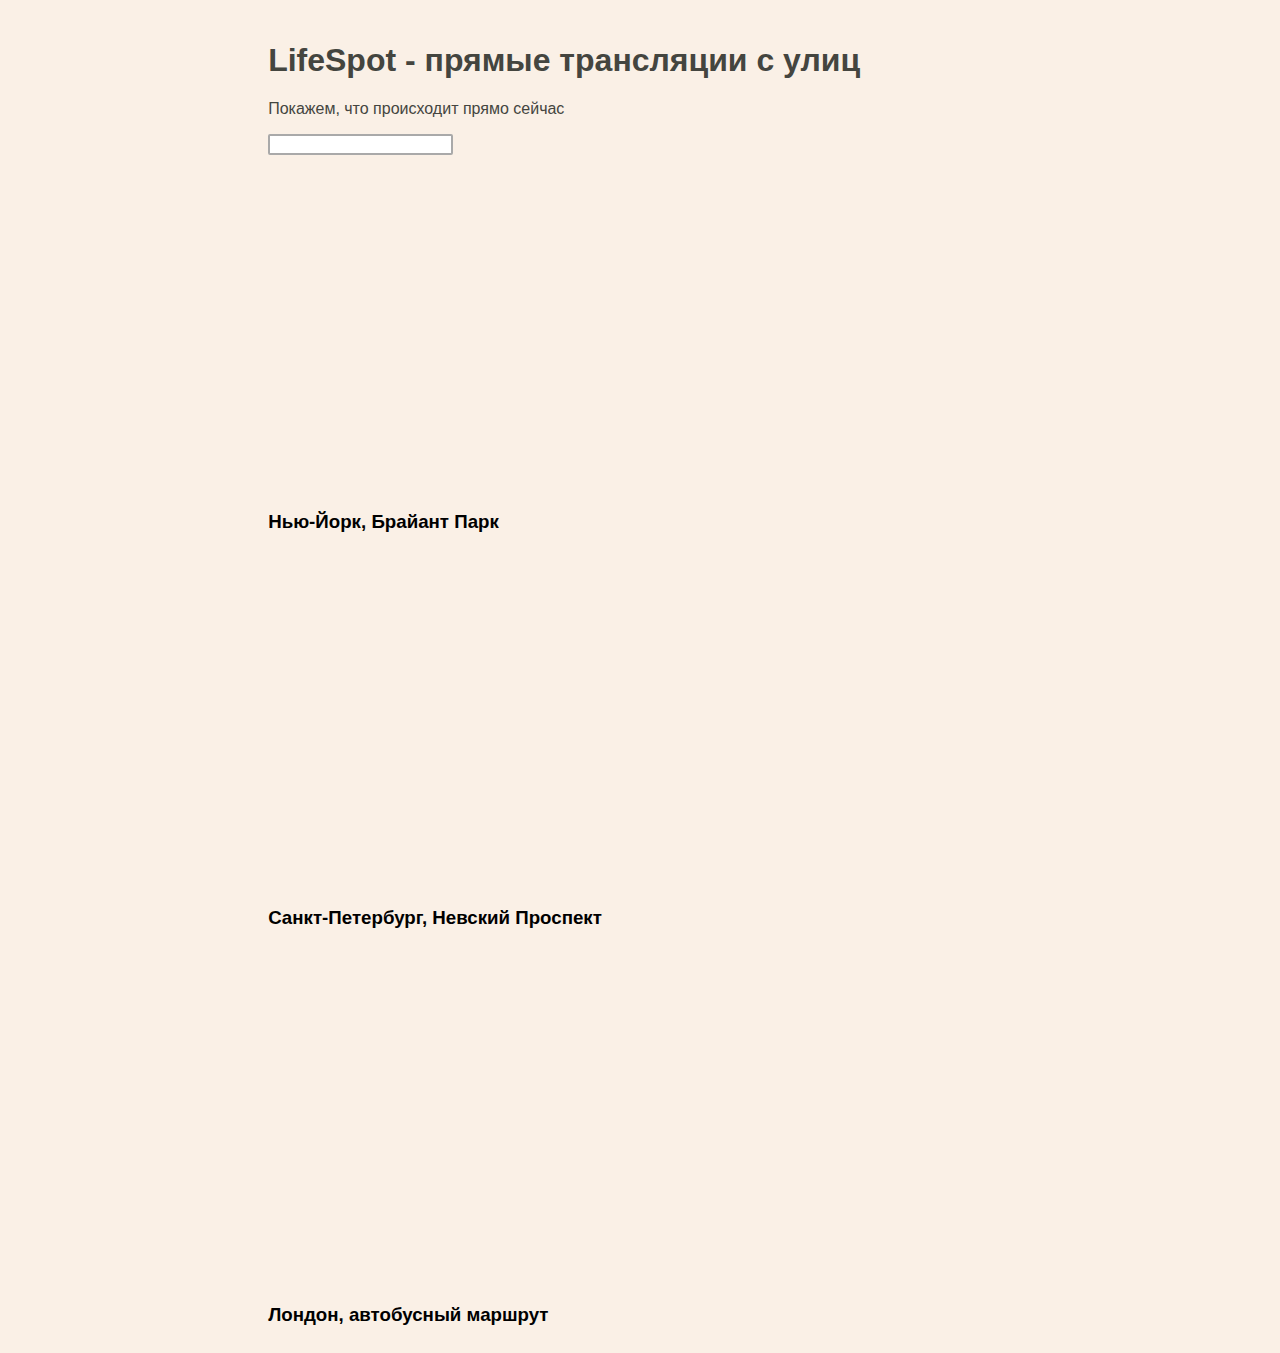
<file: LifeSpot/Views/index.html>
﻿<!DOCTYPE html>
<html lang="en">
<head>
    <meta charset="UTF-8">
    <title>LifeSpot</title>
    <link href="../Static/CSS/common.css" rel="stylesheet" type="text/css">
    <link href="../Static/CSS/index.css" rel="stylesheet" type="text/css">

    <script type="text/javascript" src="../Static/JS/index.js"></script>
    <script>
        const inputParseFunction = function () {
            return document.getElementsByTagName('input')[0].value.toLowerCase();
        }
    </script>

</head>
    
    <body>
        <!--SIDEBAR-->

        <header id="header-index">
            <h1>LifeSpot - прямые трансляции с улиц</h1>
            <p>Покажем, что происходит прямо сейчас</p>
            <input type="text" oninput="filterContent()">
        </header>

        <div class="bordered">
            <div class="video-container">
                <iframe width="560" height="315" src="https://www.youtube.com/embed/srlpC5tmhYs" title="YouTube video player" frameborder="0" allow="accelerometer; autoplay; clipboard-write; encrypted-media; gyroscope; picture-in-picture" allowfullscreen></iframe>
                <h3>Нью-Йорк, Брайант Парк</h3>
            </div>
            <div class="video-container">
                <iframe width="560" height="315" src="https://www.youtube.com/embed/wCcMcaiRbhM" title="YouTube video player" frameborder="0" allow="accelerometer; autoplay; clipboard-write; encrypted-media; gyroscope; picture-in-picture" allowfullscreen></iframe>
                <h3>Санкт-Петербург, Невский Проспект</h3>
            </div>
            <div class="video-container">
                <iframe width="560" height="315" src="https://www.youtube.com/embed/muVgPUnU7qA" title="YouTube video player" frameborder="0" allow="accelerometer; autoplay; clipboard-write; encrypted-media; gyroscope; picture-in-picture" allowfullscreen></iframe>
                <h3>Лондон, автобусный маршрут</h3>
            </div>
        </div>
        <!--FOOTER-->
    </body>
   
</html>
</file>
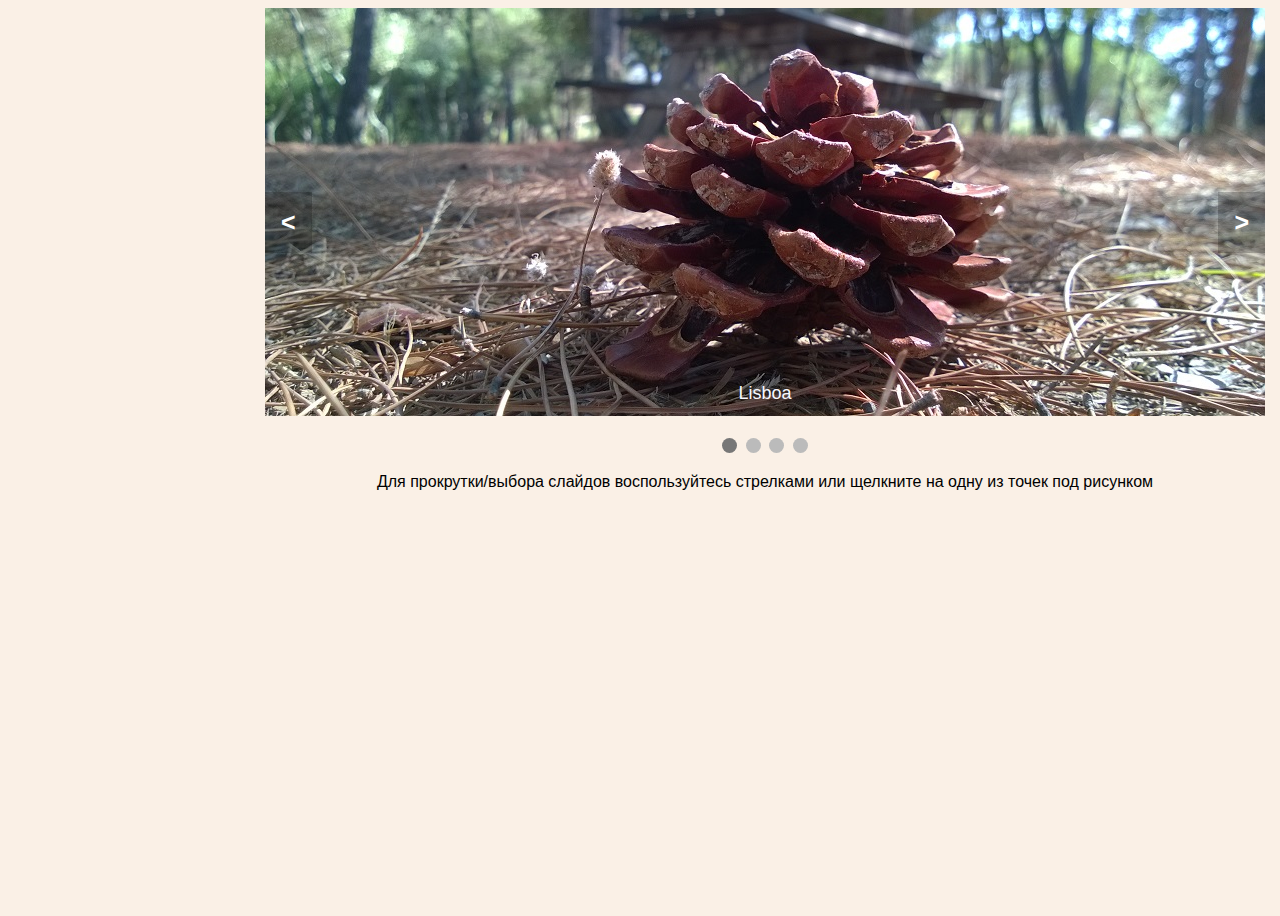
<file: LifeSpot/Views/about.html>
﻿<!DOCTYPE html>
<html lang="en">

<head>
    <meta charset="UTF-8">
    <title>LifeSpot</title>
    <link href="../Static/CSS/common.css" rel="stylesheet" type="text/css">
   <!-- <link href="../Static/CSS/index.css" rel="stylesheet" type="text/css">-->
    <script type="text/javascript" src="../Static/JS/about.js"></script>
</head>

<body onload="startListen()">
    <!--<p>This is "About" page</p>-->
    <!--SIDEBAR-->
    <!--aboutTop-->

    <div class="slideshowContainer" id="slideContainer">

        <div class="mySlides">
            <img id="img1" class="slideImg" src="../Static/Images/4.jpg" style="width:100%">
            <div class="text">Lisboa</div>
        </div>

        <div class="mySlides">
            <img class="slideImg" src="../Static/Images/1.jpg" style="width:100%">
            <div class="text">London</div>
        </div>

        <div class="mySlides">
            <img class="slideImg" src="../Static/Images/2.jpg" style="width:100%">
            <div class="text">Manhattan</div>
        </div>

        <div class="mySlides">
            <img class="slideImg" src="../Static/Images/3.jpg" style="width:100%">
            <div class="text">Санкт-Петербург</div>
        </div>

        <a class="prev" onclick="plusSlides(-1)"><</a>
        <a class="next" onclick="plusSlides(1)">></a>
    </div>
    <br>

    <div style="text-align:center">
        <span class="dot" onclick="currentSlide(1)"></span>
        <span class="dot" onclick="currentSlide(2)"></span>
        <span class="dot" onclick="currentSlide(3)"></span>
        <span class="dot" onclick="currentSlide(4)"></span>
    </div>

    <div style="text-align:center">
        <p>Для прокрутки/выбора слайдов воспользуйтесь стрелками или щелкните на одну из точек под рисунком</p>
    </div>

    <!--aboutBottom-->
    <!--FOOTER-->
</body>
</html>
</file>
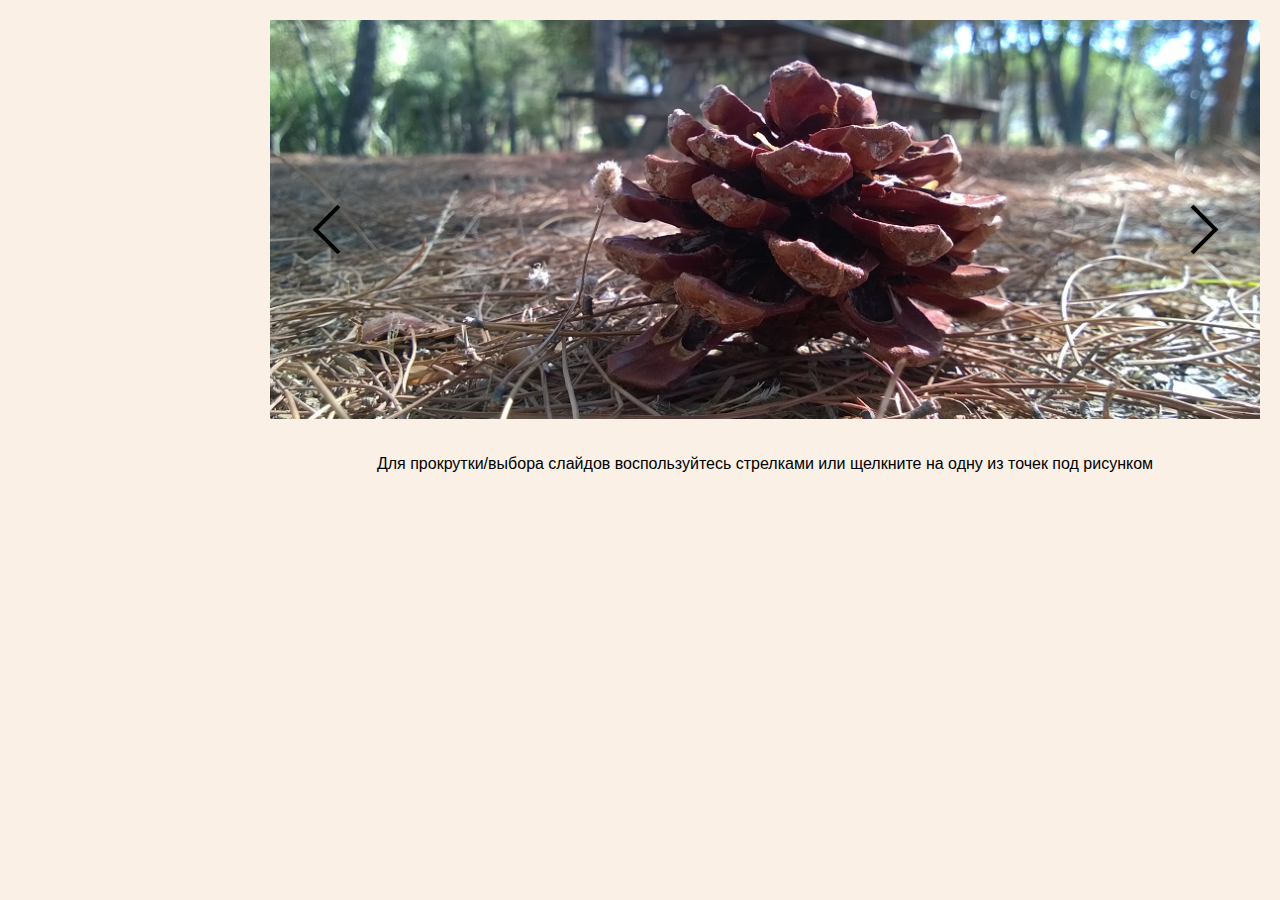
<file: LifeSpot/Views/sliderCss.html>
﻿<!DOCTYPE html>
<html lang="en">

<head>
    <meta charset="UTF-8">
    <title>LifeSpot</title>
    <link href="../Static/CSS/common.css" rel="stylesheet" type="text/css">
    <link href="../Static/CSS/sliderCss.css" rel="stylesheet" type="text/css">

</head>

<body>
    <!--<p>This is "SliderCss" page</p>-->
    <!--aboutTop-->
    <!--SIDEBAR-->


    <div class="slider-container">
        <div class="slider">
            <div class="slides">
                <div id="slides__1" class="slide">

                    <img src="../Static/Images/4.jpg" style="width:100%">
                    <!-- <span class="slide__text">1</span> -->

                    <a class="slide__prev" href="#slides__4" title="Next"></a>
                    <a class="slide__next" href="#slides__2" title="Next"></a>
                </div>
                <div id="slides__2" class="slide">
                    <img src="../Static/Images/1.jpg" style="width:100%">
                    <!-- <span class="slide__text">2</span> -->
                    <a class="slide__prev" href="#slides__1" title="Prev"></a>
                    <a class="slide__next" href="#slides__3" title="Next"></a>
                </div>
                <div id="slides__3" class="slide">
                    <img id="2" src="../Static/Images/2.jpg" style="width:100%">
                    <!-- <span class="slide__text">3</span>-->
                    <a class="slide__prev" href="#slides__2" title="Prev"></a>
                    <a class="slide__next" href="#slides__4" title="Next"></a>
                </div>
                <div id="slides__4" class="slide">
                    <img id="2" src="../Static/Images/3.jpg" style="width:100%">
                    <!--<span class="slide__text">4</span>-->
                    <a class="slide__prev" href="#slides__3" title="Prev"></a>
                    <a class="slide__next" href="#slides__1" title="Prev"></a>
                </div>
            </div>
        </div>
        <!--<div class="slider__nav">
            <a class="dot" href="#slides__1"></a>
            <a class="dot" href="#slides__2"></a>
            <a class="dot" href="#slides__3"></a>
            <a class="dot" href="#slides__4"></a>
        </div>-->

    </div>


    <div style="text-align:center">
        <p>Для прокрутки/выбора слайдов воспользуйтесь стрелками или щелкните на одну из точек под рисунком</p>
    </div>

    <!--aboutBottom-->
    <!--FOOTER-->

</body>
</html>
</file>
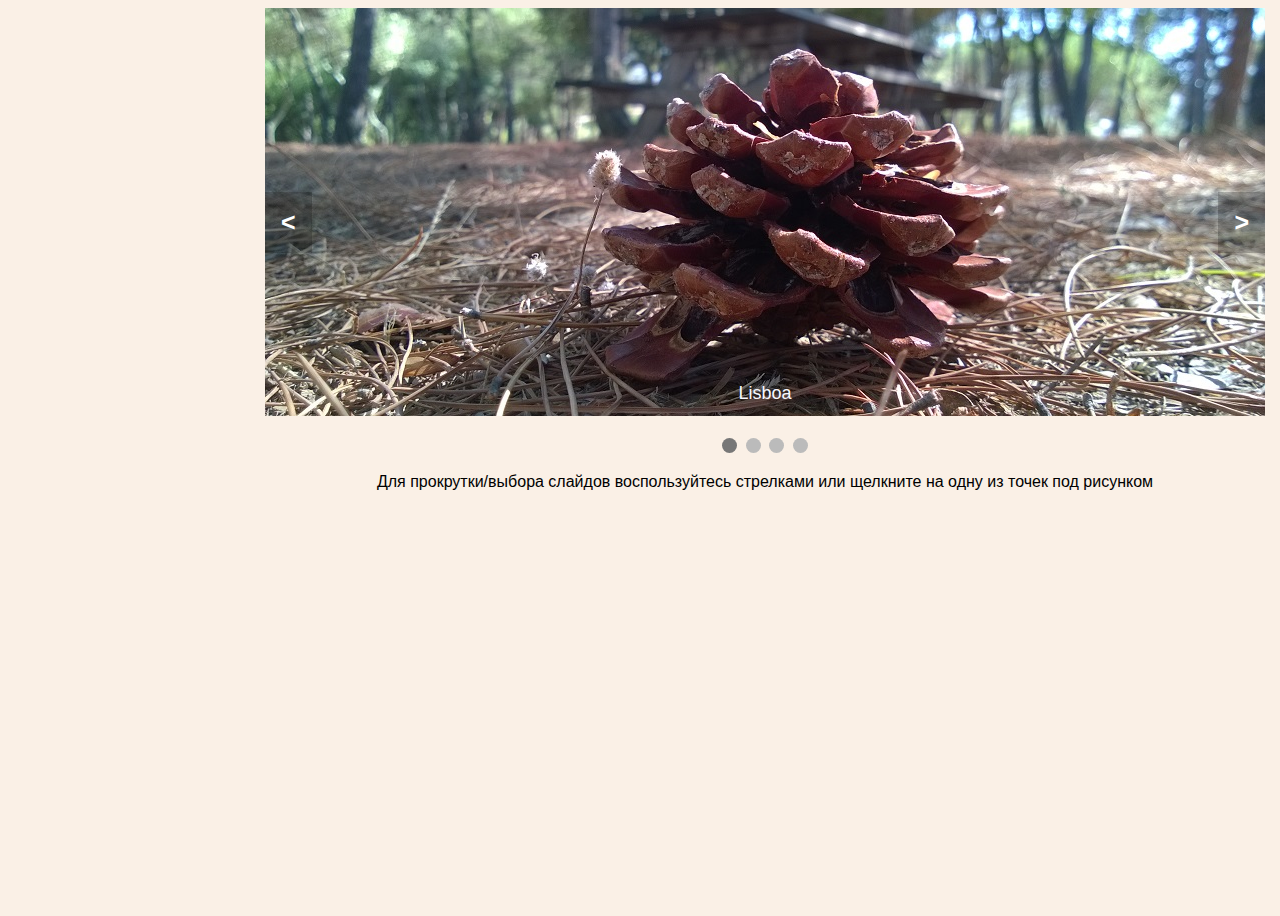
<file: LifeSpot/Views/sliderJs.html>
﻿<!DOCTYPE html>
<html lang="en">

<head>
    <meta charset="UTF-8">
    <title>LifeSpot</title>
    <link href="../Static/CSS/common.css" rel="stylesheet" type="text/css">
    <link href="../Static/CSS/sliderJs.css" rel="stylesheet" type="text/css">

    <script type="text/javascript" src="../Static/JS/about.js"></script>
</head>

<body onload="startListen()">
    <!--<p>This is "SliderJs" page</p>-->
    <!--aboutTop-->
    <!--SIDEBAR-->

    <div class="slideshowContainer" id="slideContainer">

        <div class="mySlides">
            <img id="img1" class="slideImg" src="../Static/Images/4.jpg" style="width:100%">
            <div class="text">Lisboa</div>
        </div>

        <div class="mySlides">
            <img class="slideImg" src="../Static/Images/1.jpg" style="width:100%">
            <div class="text">London</div>
        </div>

        <div class="mySlides">
            <img class="slideImg" src="../Static/Images/2.jpg" style="width:100%">
            <div class="text">Manhattan</div>
        </div>

        <div class="mySlides">
            <img class="slideImg" src="../Static/Images/3.jpg" style="width:100%">
            <div class="text">Санкт-Петербург</div>
        </div>

        <a class="prev" onclick="plusSlides(-1)"><</a>
        <a class="next" onclick="plusSlides(1)">></a>
    </div>
    <br>

    <div style="text-align:center">
        <span class="dot" onclick="currentSlide(1)"></span>
        <span class="dot" onclick="currentSlide(2)"></span>
        <span class="dot" onclick="currentSlide(3)"></span>
        <span class="dot" onclick="currentSlide(4)"></span>
    </div>

    <div style="text-align:center">
        <p>Для прокрутки/выбора слайдов воспользуйтесь стрелками или щелкните на одну из точек под рисунком</p>
    </div>

    <!--aboutBottom-->
    <!--FOOTER-->

</body>
</html>
</file>
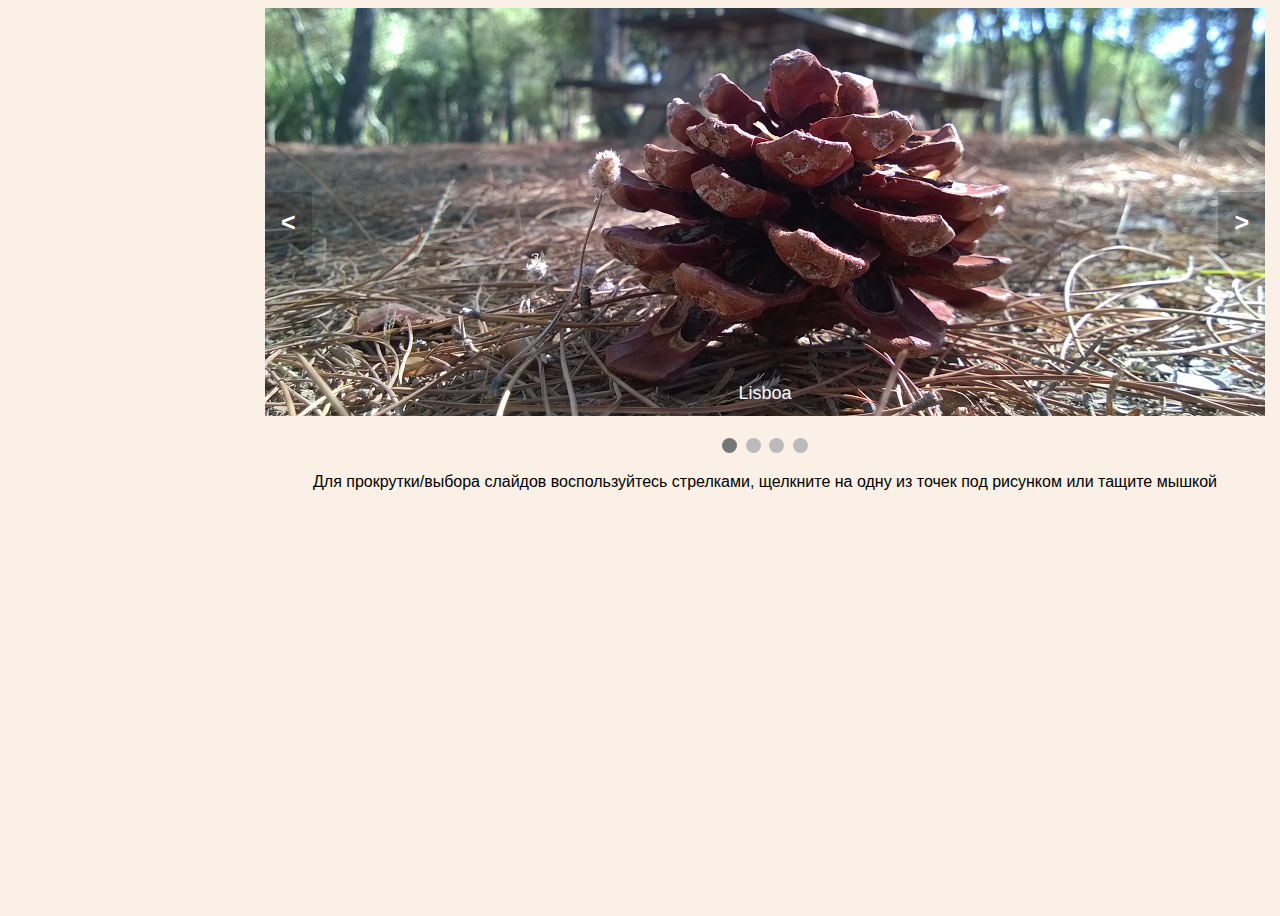
<file: LifeSpot/Views/sliderTest.html>
﻿<!DOCTYPE html>
<html lang="en">

<head>
    <meta charset="UTF-8">
    <title>LifeSpot</title>
    <link href="../Static/CSS/sliderTest.css" rel="stylesheet" type="text/css">
    <!-- <link href="../Static/CSS/index.css" rel="stylesheet" type="text/css">-->

</head>

<body onload="startListen()">
    <!--<p>This is "About" page</p>-->
    <!--SIDEBAR-->
    <!--aboutTop-->

    <div class="slideshowContainer" id="slideContainer">

        <div class="mySlides">
            <img id="img1" class="slideImg" src="../Static/Images/4.jpg" style="width:100%">
            <div class="text">Lisboa</div>
        </div>

        <div class="mySlides">
            <img class="slideImg" src="../Static/Images/1.jpg" style="width:100%">
            <div class="text">London</div>
        </div>

        <div class="mySlides">
            <img class="slideImg" src="../Static/Images/2.jpg" style="width:100%">
            <div class="text">Manhattan</div>
        </div>

        <div class="mySlides">
            <img class="slideImg" src="../Static/Images/3.jpg" style="width:100%">
            <div class="text">Санкт-Петербург</div>
        </div>

        <a class="prev" onclick="plusSlides(-1)"><</a>
        <a class="next" onclick="plusSlides(1)">></a>
    </div>
    <br>

    <div style="text-align:center">
        <span class="dot" onclick="currentSlide(1)"></span>
        <span class="dot" onclick="currentSlide(2)"></span>
        <span class="dot" onclick="currentSlide(3)"></span>
        <span class="dot" onclick="currentSlide(4)"></span>
    </div>

    <div style="text-align:center">
        <p>Для прокрутки/выбора слайдов воспользуйтесь стрелками, щелкните на одну из точек под рисунком или тащите мышкой</p>
    </div>

    <!--aboutBottom-->
    <!--FOOTER-->

    <script type="text/javascript" src="../Static/JS/sliderTest.js"></script>
</body>
</html>
</file>
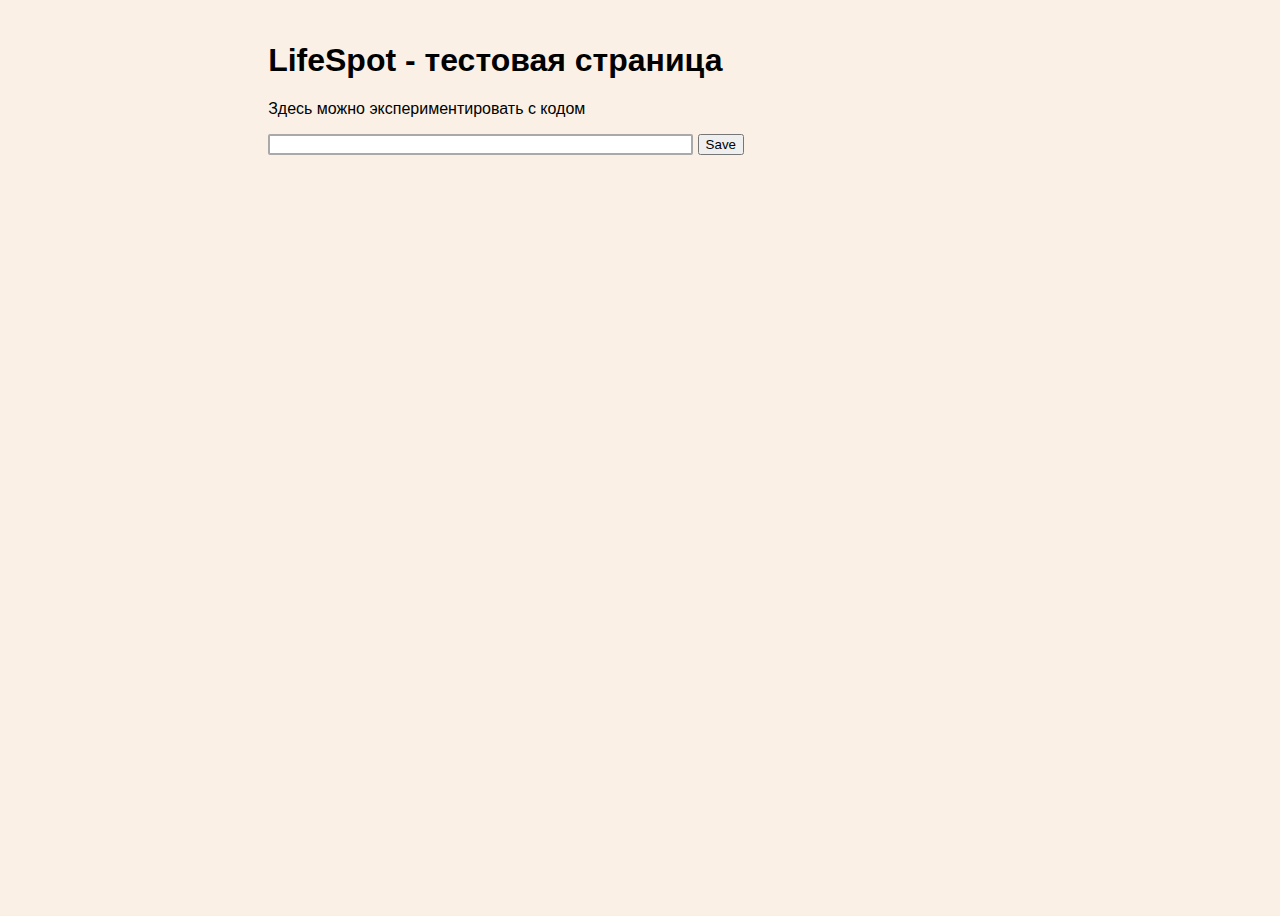
<file: LifeSpot/Views/testing.html>
﻿<!DOCTYPE html>
<html lang="en">

<head>
    <meta charset="UTF-8">
    <title>LifeSpot</title>
    <link href="../Static/CSS/common.css" rel="stylesheet" type="text/css">
    <script type="text/javascript" defer src="../Static/JS/testing.js"></script>
</head>
    
   
    <body>
        <!--SIDEBAR-->
        <header id="header-index">
            <h1>LifeSpot - тестовая страница</h1>
            <p>Здесь можно экспериментировать с кодом</p>
            <input type="text" id="testInput" size=50%>
            <button type="button" onclick="SaveAndDisplay()">Save</button>
        </header>
        <!--FOOTER-->
    </body>

</html>
</file>
<file: LifeSpot/Static/CSS/common.css>
﻿/* Комбинированный селектор - применяется ко всем элементам */
header, footer, aside, body, .navbar, .video-container {
    font-family: "Helvetica 65 Medium", sans-serif;
}

header, footer, body, .video-container {
    background-color: linen;
}

.review-container, .review-button {
    display: inline-block;
    margin-top: 0.5em;
    padding-left: 1%;
    padding-top: 1%;
}

.review-text {
    display: block;
    margin-top: 0.5em;
    padding-left: 1%;
    padding-top: 1%;
}


/* Стили панели навигации */
.navbar p {
    color: darkgray;
    padding-left: 15%;
}

/* Стили панели навигации при наведении мышью */
.navbar p:hover {
    color: aliceblue;
}

/* Глобальные стили для хедеров на всём сайте */
header {
    color: black;
    padding-left: 1%;
    padding-top: 1.2%;
}

/* Стили футера */
footer {
    position: relative;
    bottom: 0;
    font-size: medium;
    color: dimgrey;
    line-height: 66%;
    padding-left: 1%;
    padding-bottom: 1%;
    margin-top: auto;
}

aside {
    min-height: 100vh; /* Высота в полный размер. Этот параметр можно убрать, если вы хотите выставлять высоту автоматически */
    width: 10%;
    min-width: 200px;
    z-index: 1;
    position: absolute; /* Фиксированная позиция сайд-бара. Так он будет оставаться на месте при скроллинге */
    top: 0; /* Сайдбар будет в самой верхней части страницы */
    left: 0;
    background-color: #111; /* Черный цвет фона (задан в виде кода) */
    overflow-x: hidden; /* Отключаем горизонтальную прокрутку */
    padding-top: 2%;
    font-size: large;
}

body {
    padding-left: max(12%, 250px);
    /*padding-left: 250px; - это не слишком хороший вариант: он приводит к "наездам" сайд-бара на боди при масштабировании*/
    height: 100%;
    min-height: 100vh;
    display: flex;
    flex-direction: column;
}

a {
    text-decoration: none;
}

input {
    border: 2px solid darkgrey;
    border-radius: 2px;
    outline: none;
}

    input:focus {
        border: 2px solid dimgrey;
    }

* {
    box-sizing: border-box;
}

.slideshowContainer {
    max-width: 1000px;
    position: relative;
    /*margin: auto;*/
    margin-left: auto;
    margin-right: auto;
    cursor: grab;
}


.mySlides {
    display: none;
    width: 100%;
}

.prev, .next {
    cursor: pointer;
    position: absolute;
    top: 50%;
    width: auto;
    margin-top: -22px;
    padding: 16px;
    color: white;
    font-weight: bold;
    font-size: 25px;
    background-color: rgba(0,0,0,0.2);
}

.next {
    right: 0;
}

    .prev:hover, .next:hover {
        background-color: rgba(0,0,0,0.5);
    }

.text {
    color: ghostwhite;
    font-size: 18px;
    padding: 8px 12px;
    position: absolute;
    bottom: 8px;
    width: 100%;
    text-align: center;
}

.dot {
    cursor: pointer;
    height: 15px;
    width: 15px;
    margin: 0 2px;
    background-color: #bbb;
    border-radius: 50%;
    display: inline-block;
    transition: background-color 0.6s ease;
}

    .active, .dot:hover {
        background-color: #777777;
    }
</file>
<file: LifeSpot/Static/CSS/index.css>
﻿/* Компоненты iframe со встроенным видео */
.video-container{
    display: inline-block;
    margin-top: 0.5em;
    padding-left: 1%;
    padding-top: 1%;
}

/* Стиль хедера для главной страницы имеет приоритет, 
так как используется селектор по идентификатору */
#header-index{
    color: #44453f;
}
</file>
<file: LifeSpot/Static/CSS/sliderCss.css>
﻿
html,
body {
  height: 100%;
  margin: 0px;
}

.slider-container {
  display: flex;
  align-items: center;
  justify-content: center;
  /*height: 100%;*/
  /*max-height: 400px;*/
}

.slider {
  width: 100%;
  max-width: 1000px;
  max-height: 399px;
  margin: 20px;
  text-align: center;
  overflow: hidden;
  position: relative;
}

.slides {
  display: flex;
  overflow-y: hidden;
  overflow-x: scroll;
  position: relative;
  scroll-behavior: smooth;
  scroll-snap-type: x mandatory;
}

.slide {
  display: flex;
  justify-content: center;
  align-items: center;
  flex-shrink: 0;
  width: 100%;
  /*height: 400px;*/
  scroll-snap-align: center;
  margin-right: 0px;
  box-sizing: border-box;
  background: white;
  transform-origin: center center;
  transform: scale(1);
}

.slide__text {
  font-size: 40px;
  font-weight: bold;
  font-family: sans-serif;
}

.slide a {
  background: none;
  border: none;
}

a.slide__prev,
.slider::before {
  transform: rotate(135deg);
  -webkit-transform: rotate(135deg);
  left: 5%;
}

a.slide__next,
.slider::after {
  transform: rotate(-45deg);
  -webkit-transform: rotate(-45deg);
  right: 5%;
}

.slider::before,
.slider::after,
.slide__prev,
.slide__next {
  position: absolute;
  top: 48%;
  width: 35px;
  height: 35px;
  border: solid black;
  border-width: 0 4px 4px 0;
  padding: 3px;
  box-sizing: border-box;
}

.slider::before,
.slider::after {
  content: "";
  z-index: 100;
  background: none;
  pointer-events: none;
}

.slider__nav {
  box-sizing: border-box;
  position: absolute;
  bottom: 5%;
  left: 50%;
  width: 200px;
  margin-left: -100px;
  text-align: center;
}

.slider__navlink {
  display: inline-block;
  height: 15px;
  width: 15px;
  border-radius: 50%;
  background-color: black;
  margin: 0 10px 0 10px;
}
</file>
<file: LifeSpot/Static/CSS/sliderJs.css>
﻿body {
}
</file>
<file: LifeSpot/Static/CSS/sliderTest.css>
﻿/* Комбинированный селектор - применяется ко всем элементам */
header, footer, aside, body, .navbar, .video-container {
    font-family: "Helvetica 65 Medium", sans-serif;
}

header, footer, body, .video-container {
    background-color: linen;
}

.review-container, .review-button {
    display: inline-block;
    margin-top: 0.5em;
    padding-left: 1%;
    padding-top: 1%;
}

.review-text {
    display: block;
    margin-top: 0.5em;
    padding-left: 1%;
    padding-top: 1%;
}


/* Стили панели навигации */
.navbar p {
    color: darkgray;
    padding-left: 15%;
}

    /* Стили панели навигации при наведении мышью */
    .navbar p:hover {
        color: aliceblue;
    }

/* Глобальные стили для хедеров на всём сайте */
header {
    color: black;
    padding-left: 1%;
    padding-top: 1.2%;
}

/* Стили футера */
footer {
    position: relative;
    bottom: 0;
    font-size: medium;
    color: dimgrey;
    line-height: 66%;
    padding-left: 1%;
    padding-bottom: 1%;
    margin-top: auto;
}

aside {
    min-height: 100vh; /* Высота в полный размер. Этот параметр можно убрать, если вы хотите выставлять высоту автоматически */
    width: 10%;
    min-width: 200px;
    z-index: 1;
    position: absolute; /* Фиксированная позиция сайд-бара. Так он будет оставаться на месте при скроллинге */
    top: 0; /* Сайдбар будет в самой верхней части страницы */
    left: 0;
    background-color: #111; /* Черный цвет фона (задан в виде кода) */
    overflow-x: hidden; /* Отключаем горизонтальную прокрутку */
    padding-top: 2%;
    font-size: large;
}

body {
    padding-left: 250px;
    height: 100%;
    min-height: 100vh;
    display: flex;
    flex-direction: column;
}

a {
    text-decoration: none;
}

input {
    border: 2px solid darkgrey;
    border-radius: 2px;
    outline: none;
}

    input:focus {
        border: 2px solid dimgrey;
    }

* {
    box-sizing: border-box;
}

/*-----------------------------*/
/* -- Для прокрутки картинок - это нужно перенести или удалить после доработки  остальных страниц? --*/
.slideshowContainer {
    max-width: 1000px;
    position: relative;
    /*margin: auto;*/
    margin-left: auto;
    margin-right: auto;
    cursor: grab;
    overflow-x: hidden;
/*    transform: translate(-50%, -50%);*/
}


.mySlides {
    display: none;
    width: 100%;
    /*transform: translateX(200px);*/
    
}

.prev, .next {
    cursor: pointer;
    position: absolute;
    top: 50%;
    width: auto;
    margin-top: -22px;
    padding: 16px;
    color: white;
    font-weight: bold;
    font-size: 25px;
    background-color: rgba(0,0,0,0.2);
}

.next {
    right: 0;
}

    .prev:hover, .next:hover {
        background-color: rgba(0,0,0,0.5);
    }

.text {
    color: ghostwhite;
    font-size: 18px;
    padding: 8px 12px;
    position: absolute;
    bottom: 8px;
    width: 100%;
    text-align: center;
}

.dot {
    cursor: pointer;
    height: 15px;
    width: 15px;
    margin: 0 2px;
    background-color: #bbb;
    border-radius: 50%;
    display: inline-block;
    transition: background-color 0.6s ease;
}

    .active, .dot:hover {
        background-color: #777777;
    }
</file>
